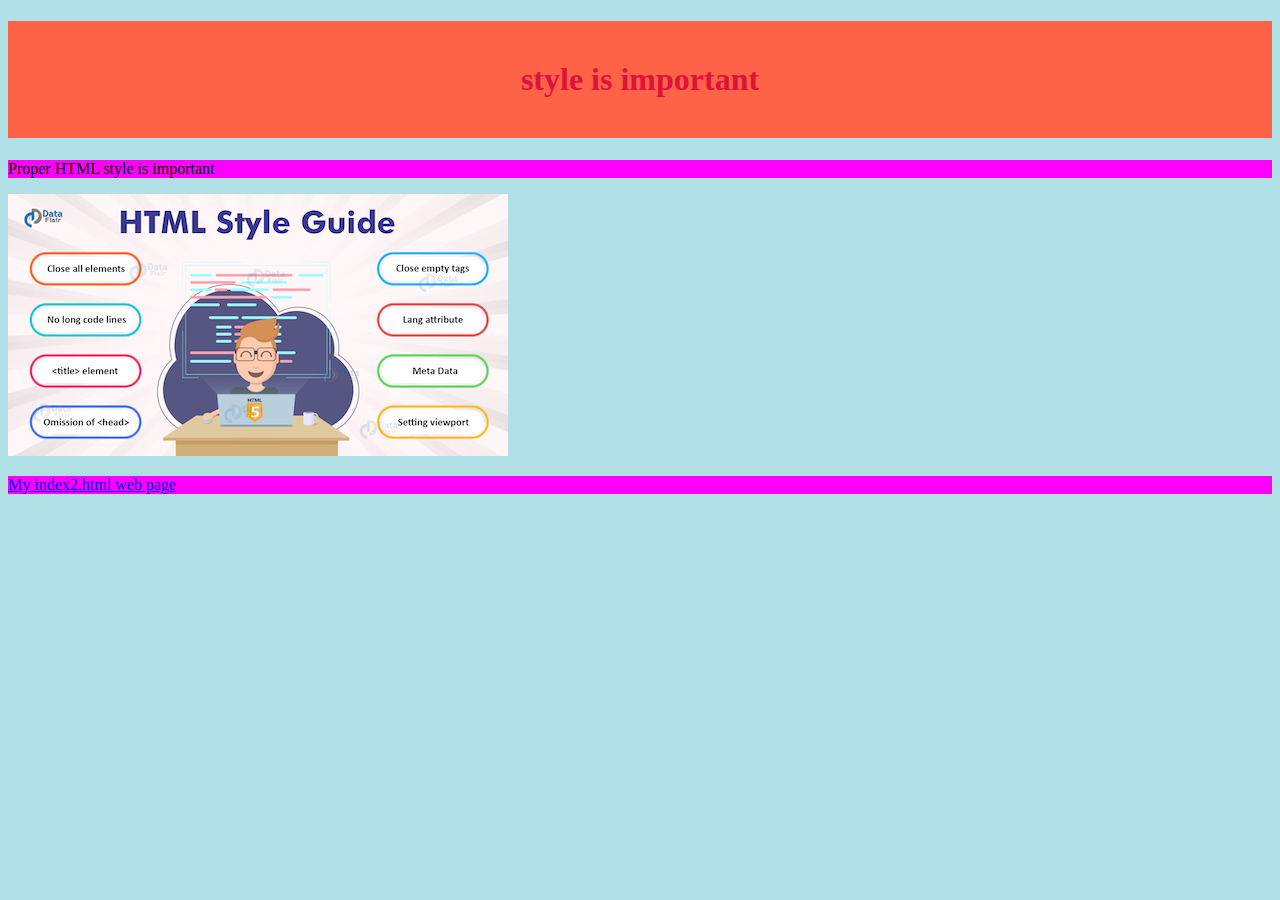
<file: index.html>
<!DOCTYPE html>
<!-- ICS2O-Unit1-04-HTML-CSS -->
<html lang="en-ca">
  <head>
    <meta charset="utf-8">
    <meta name="description" content="My first webpage, with CSS">
    <meta name="keywords" content="MTHS, ICS2O">
    <meta name="author" content="haokai">
    <meta name="viewport" content="width=device-width, initial-scale=1.0">
    <link rel="stylesheet" href="./CSS/style.css">
    <title>My first webpage, with CSS</title>
  </head>
  <body>
    <h1>style is important</h1>
    <p>Proper HTML style is important</p>
    <img src="./images/HTML-style-guide.jpeg" alt="style"> 
    <p>
      <a href="./index2.html">My index2.html web page</a>
    </p>
  </body> 
</html>
</file>
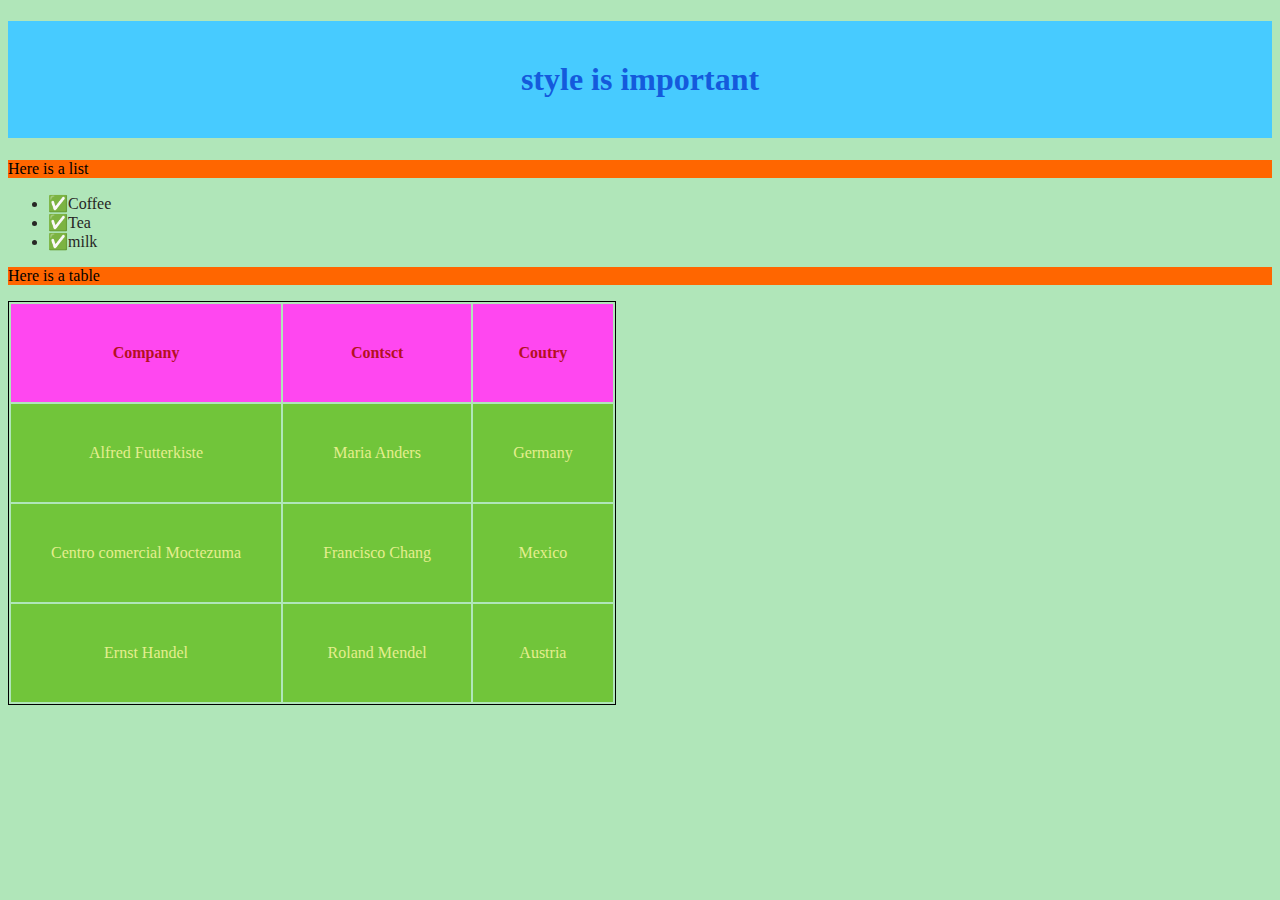
<file: index2.html>
<!DOCTYPE html>
<!-- ICS2O-Unit1-04-HTML-CSS -->
<html lang="en-ca">
  <head>
    <meta charset="utf-8">
    <meta name="description" content="My second webpage, with CSS">
    <meta name="keywords" content="MTHS, ICS2O">
    <meta name="author" content="haokai">
    <meta name="viewport" content="width=device-width, initial-scale=1.0">
    <link rel="stylesheet" href="./CSS/style2.css">
    <title>My second webpage, with CSS</title>
  </head>
  <body>
    <h1>style is important</h1>
    <p>Here is a list</p>
    <ul>
      <li>Coffee</li>
      <li>Tea</li>
      <li>milk</li>
    </ul>
    <p>Here is a table</p>
    <table>
      <tr>
        <th>Company</th>
        <th>Contsct</th>
        <th>Coutry</th>
      </tr>
      <tr>
        <td>Alfred Futterkiste</td>
        <td>Maria Anders</td>
        <td>Germany</td>
      </tr>
      <tr>
        <td>Centro comercial Moctezuma</td>
        <td>Francisco Chang</td>
        <td>Mexico</td>
      </tr>
      <tr>
        <td>Ernst Handel</td>
        <td>Roland Mendel</td>
        <td>Austria</td>
      </tr>
    </table>
  </body> 
</html>
</file>
<file: CSS/style.css>
/* Created by: haokai
 * Created on: Apr 2021
 * This CSS file defines the style for index.html ICS2O-Unit1-04-HTML-CSS
*/

body {
  background-color: powderblue;
}

h1 {
  background-color: #ff6347;
  color: #dc143c;
  padding: 40px;
  text-align: center;
}

p {
  background-color: #f0f;
}
</file>
<file: CSS/style2.css>
/* Created by: haokai
 * Created on: Apr 2021
 * This CSS file defines the style for index.html ICS2O-Unit1-04-HTML-CSS
*/

body {
  background-color: rgb(176, 230, 185);
}

h1 {
  background-color: #47cbff;
  color: rgb(20, 90, 220);
  padding: 40px;
  text-align: center;
}

p {
  background-color: #f60;
}

ul {
  color: rgb(39, 39, 37);
}

ul li::before {
  content: "✅";
}

table {
  border: solid thin;
}

th {
  background-color: #ff47f0;
  color: rgb(180, 17, 31);
  padding: 40px;
  text-align: center;
}

td {
  background-color: #71c53a;
  color: rgb(228, 238, 142);
  padding: 40px;
  text-align: center;
}
</file>
